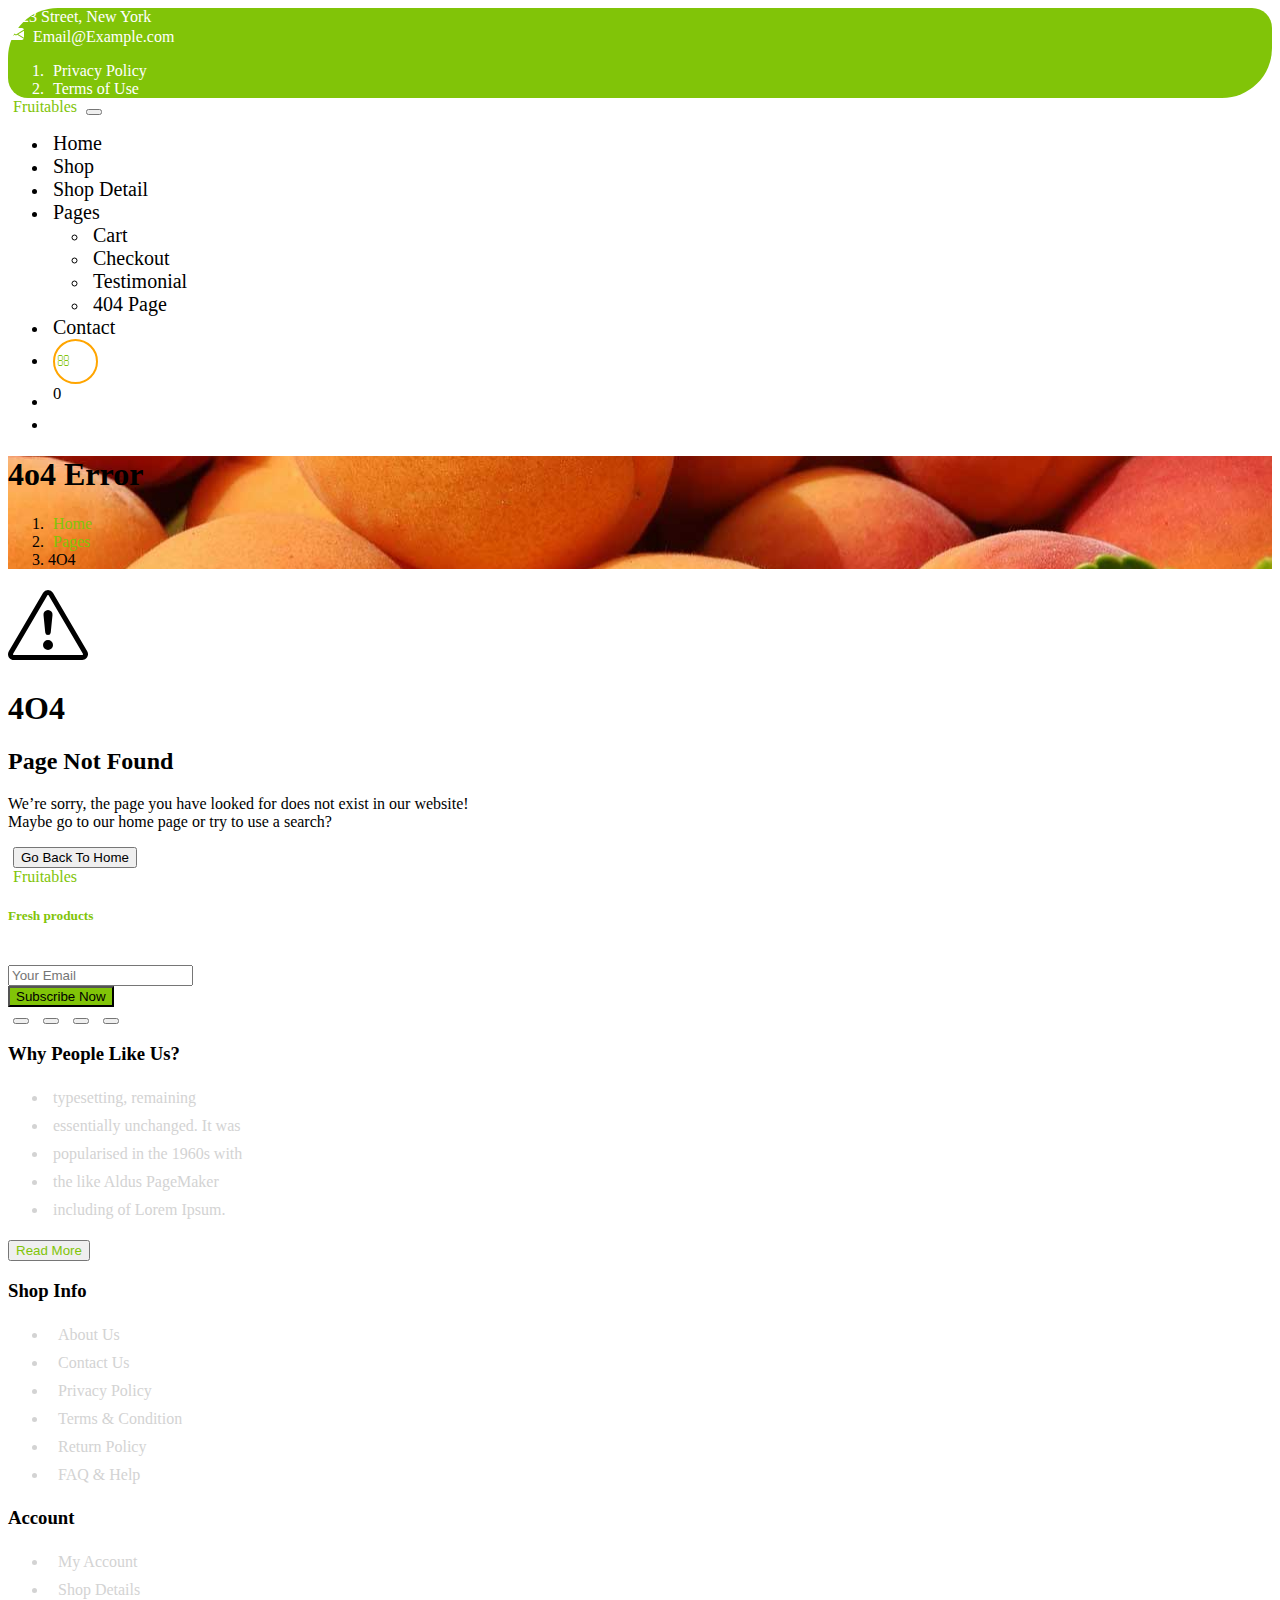
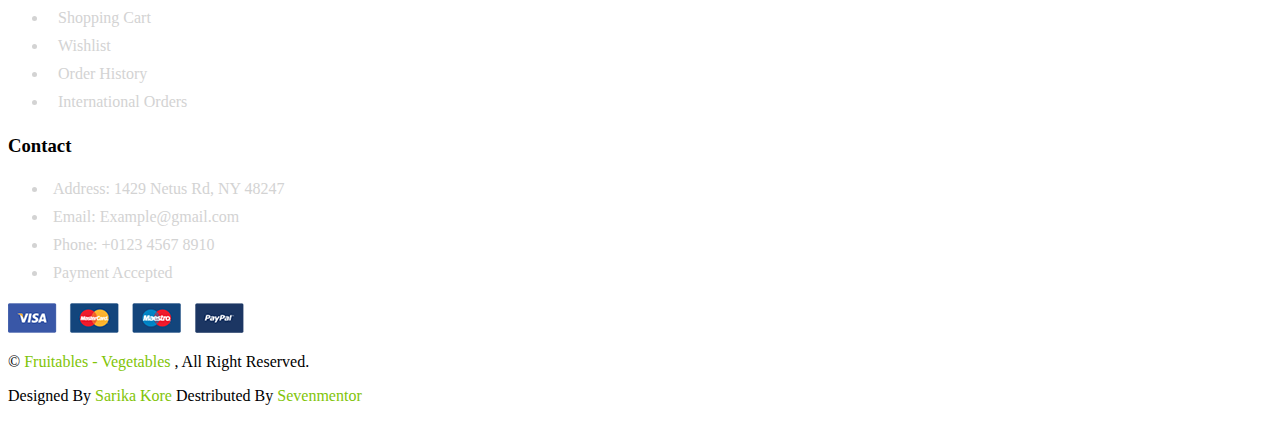
<file: 404_page.html>
<!DOCTYPE html>
<html lang="en">

<head>
  <meta charset="UTF-8">
  <meta name="viewport" content="width=device-width, initial-scale=1.0">
  <title>Document</title>
  <link href="https://cdn.jsdelivr.net/npm/bootstrap@5.3.2/dist/css/bootstrap.min.css" rel="stylesheet"
    integrity="sha384-T3c6CoIi6uLrA9TneNEoa7RxnatzjcDSCmG1MXxSR1GAsXEV/Dwwykc2MPK8M2HN" crossorigin="anonymous">
  <script src="https://cdn.jsdelivr.net/npm/bootstrap@5.3.2/dist/js/bootstrap.bundle.min.js"
    integrity="sha384-C6RzsynM9kWDrMNeT87bh95OGNyZPhcTNXj1NW7RuBCsyN/o0jlpcV8Qyq46cDfL"
    crossorigin="anonymous"></script>
  <link rel="stylesheet" type="text/css" href="style.css">
  <link rel="stylesheet" href="https://cdnjs.cloudflare.com/ajax/libs/font-awesome/6.5.1/css/all.min.css"
    integrity="sha512-DTOQO9RWCH3ppGqcWaEA1BIZOC6xxalwEsw9c2QQeAIftl+Vegovlnee1c9QX4TctnWMn13TZye+giMm8e2LwA=="
    crossorigin="anonymous" referrerpolicy="no-referrer" />
  <link rel="stylesheet" type="text/css" href="slick.css">
  <link rel="stylesheet" type="text/css" href="slick-theme.css">
  <script src="https://ajax.googleapis.com/ajax/libs/jquery/3.7.1/jquery.min.js"></script>

</head>

<body>
  <!-- Header -->
  <div class="container">
    <div class="div1">
      <div class="d-flex flex-row mb-3 justify-content-evenly align-items-center ms-3 me-3">
        <div class="p-2">
          <i class="fa-solid fa-location-dot text-warning"></i>
          <span class="ms-2"><a href="#">123 Street, New York</a></span>
        </div>
        <div class="p-2 flex-grow-1">
          <svg xmlns="http://www.w3.org/2000/svg" width="16" height="16" fill="currentColor"
            class="bi bi-envelope-fill text-warning" viewBox="0 0 16 16">
            <path
              d="M.05 3.555A2 2 0 0 1 2 2h12a2 2 0 0 1 1.95 1.555L8 8.414zM0 4.697v7.104l5.803-3.558zM6.761 8.83l-6.57 4.027A2 2 0 0 0 2 14h12a2 2 0 0 0 1.808-1.144l-6.57-4.027L8 9.586zm3.436-.586L16 11.801V4.697z" />
          </svg>
          <span class="ms-2"><a href="#">Email@Example.com</a></span>
        </div>
        <div class="p-2">
          <nav aria-label="breadcrumb">
            <ol class="breadcrumb mt-2">
              <li class="breadcrumb-item"><a href="#">Privacy Policy</a></li>
              <li class="breadcrumb-item"><a href="#">Terms of Use</a></li>
              <li class="breadcrumb-item"><a href="#">Sales and Refunds</a></li>
            </ol>
          </nav>
        </div>
      </div>
    </div>
  </div>
  <!-- Navbar -->

  <nav class="navbar navbar-expand-lg bg-white sticky-top">
    <div class="container">
      <a class="navbar-brand fs-1 fw-bold flex-grow-1" href="#" style="color: #81C408;">Fruitables</a>
      <button class="navbar-toggler" type="button" data-bs-toggle="collapse" data-bs-target="#navbarSupportedContent"
        aria-controls="navbarSupportedContent" aria-expanded="false" aria-label="Toggle navigation">
        <span class="navbar-toggler-icon"></span>
      </button>
      <div class="collapse navbar-collapse" id="navbarSupportedContent">
        <ul class="navbar-nav me-auto mb-2 mb-lg-0">
          <li class="nav-item ms-5">
            <a class="nav-link active" aria-current="page" href="index.html">Home</a>
          </li>
          <li class="nav-item">
            <a class="nav-link" href="shop.html">Shop</a>
          </li>
          <li class="nav-item">
            <a class="nav-link" href="shopdetails.html">Shop Detail</a>
          </li>
          <li class="nav-item dropdown">
            <a class="nav-link dropdown-toggle" href="#" role="button" data-bs-toggle="dropdown" aria-expanded="false">
              Pages
            </a>
            <ul class="dropdown-menu">
              <li><a class="dropdown-item" href="cart.html">Cart</a></li>
              <li><a class="dropdown-item" href="checkout.html">Checkout</a></li>
              <li><a class="dropdown-item" href="testimonial.html">Testimonial</a></li>
              <li><a class="dropdown-item" href="404_page.html">404 Page</a></li>
            </ul>
          </li>
          <li class="nav-item me-5">
            <a class="nav-link" href="contact.html">Contact</a>
          </li>
          <li class="nav-item ms-5">
            <a class="nav-link" href="#">
              <input class="form-control me-2" type="search" aria-label="Search" placeholder="&#xf002;"
                style="font-family: arial,fontawesome;">
            </a>
          </li>
          <li class="nav-item">
            <a class="nav-link" href="cart.html">
              <i class="fa-solid fa-bag-shopping fs-3" style="color: #81C408;"></i>
              <sup class="fs-5">0</sup>
            </a>
          </li>
          <li class="nav-item">
            <a class="nav-link" href="#">
              <i class="fa-solid fa-user fs-3" style="color: #81C408;"></i>
            </a>
          </li>
        </ul>

      </div>
    </div>
  </nav>
  </div>
  <!-- 404 Page -->
  <div class="container-fluid backimg text-center p-5 mb-4">
    <h1 class="text-white fw-bold">4o4 Error</h1>
    <nav aria-label="breadcrumb">
      <ol class="breadcrumb justify-content-center">
        <li class="breadcrumb-item"><a href="index.html" style="color: #81C408;">Home</a></li>
        <li class="breadcrumb-item"><a href="#" style="color: #81C408;">Pages</a></li>
        <li class="breadcrumb-item active text-white" aria-current="page">4O4</li>
      </ol>
    </nav>
  </div>

  <div class="container mt-5 mb-5 text-center p-3">
    <svg xmlns="http://www.w3.org/2000/svg" width="80" height="80" fill="currentColor"
      class="bi bi-exclamation-triangle text-warning " viewBox="0 0 16 16">
      <path
        d="M7.938 2.016A.13.13 0 0 1 8.002 2a.13.13 0 0 1 .063.016.15.15 0 0 1 .054.057l6.857 11.667c.036.06.035.124.002.183a.2.2 0 0 1-.054.06.1.1 0 0 1-.066.017H1.146a.1.1 0 0 1-.066-.017.2.2 0 0 1-.054-.06.18.18 0 0 1 .002-.183L7.884 2.073a.15.15 0 0 1 .054-.057m1.044-.45a1.13 1.13 0 0 0-1.96 0L.165 13.233c-.457.778.091 1.767.98 1.767h13.713c.889 0 1.438-.99.98-1.767z" />
      <path d="M7.002 12a1 1 0 1 1 2 0 1 1 0 0 1-2 0M7.1 5.995a.905.905 0 1 1 1.8 0l-.35 3.507a.552.552 0 0 1-1.1 0z" />
    </svg>
    <h1 class="fw-bold display-2 text-secondary">4O4</h1>
    <h2 class="text-secondary">Page Not Found</h2>
    <p class="fs-5">We’re sorry, the page you have looked for does not exist in our website!<br> Maybe go to our home
      page
      or
      try to use a search?</p>
    <a href="index.html"> <button class="btn rounded-pill text-success  btn-outline-warning  px-5 py-3 border-3 fw-bold"
        type="button">Go Back To
        Home</button></a>

  </div>


  <!-- Footer -->
  <div class="container-fluid bg-secondary p-5">
    <div class="row align-items-center p-4 border-warning border-bottom">
      <div class="col-3">
        <a class="fs-1 fw-bold flex-grow-1 text-decoration-none" href="#" style="color: #81C408;">Fruitables
          <h5 class="text-warning">Fresh products</h5>
        </a>
      </div>
      <div class="col-6">
        <div class="position-relative w-75">
          <input type="text" class="form-control rounded-pill border border-warning p-3 border-3"
            placeholder="Your Email">
          <div class="position-absolute top-50 end-0 translate-middle-y">
            <button class="btn rounded-pill text-white border border-warning btn1 p-3 border-3" type="button">Subscribe
              Now</button>
          </div>
        </div>
      </div>
      <div class="col-3">
        <a href="#"><button type="button" class="btn btn-outline-warning rounded-circle btn-md-square me-2"><i
              class="fa-brands fa-twitter text-warning"></i></button></a>
        <a href="#"><button type="button" class="btn btn-outline-warning rounded-circle btn-md-square me-2"><i
              class="fa-brands fa-facebook-f text-warning"></i></i></button></a>
        <a href="#"><button type="button" class="btn btn-outline-warning rounded-circle btn-md-square me-2"><i
              class="fa-brands fa-youtube text-warning"></i></i></button></a>
        <a href="#"><button type="button" class="btn btn-outline-warning rounded-circle btn-md-square me-2"><i
              class="fa-brands fa-linkedin-in text-warning"></i></button></a>
      </div>
    </div>
    <div class="row mt-3">
      <div class="col">
        <h3 class="text-white">Why People Like Us?</h3>
        <ul class="list-unstyled p-2">
          <li>typesetting, remaining</li>
          <li>essentially unchanged. It was</li>
          <li>popularised in the 1960s with</li>
          <li>the like Aldus PageMaker</li>
          <li>including of Lorem Ipsum.</li>
        </ul>
        <button type="button" class="btn btn-outline-warning rounded-pill px-4" style="color: #81C408;">
          Read More
        </button>
      </div>
      <div class="col">
        <h3 class="text-white">Shop Info</h3>
        <ul class="list-unstyled p-2">
          <li><a href="#">About Us</a></li>
          <li><a href="#">Contact Us</a></li>
          <li><a href="#">Privacy Policy</a></li>
          <li><a href="#">Terms & Condition</a></li>
          <li><a href="#">Return Policy</a></li>
          <li><a href="#">FAQ & Help</a></li>
        </ul>
      </div>
      <div class="col">
        <h3 class="text-white">Account</h3>
        <ul class="list-unstyled p-2">
          <li><a href="#">My Account</a></li>
          <li><a href="#">Shop Details</a></li>
          <li><a href="#">Shopping Cart</a></li>
          <li><a href="#">Wishlist</a></li>
          <li><a href="#">Order History</a></li>
          <li><a href="#">International Orders</a></li>
        </ul>
      </div>
      <div class="col">
        <h3 class="text-white">Contact</h3>
        <ul class="list-unstyled p-2">
          <li>Address: 1429 Netus Rd, NY 48247</li>
          <li>Email: Example@gmail.com</li>
          <li>Phone: +0123 4567 8910</li>
          <li>Payment Accepted</li>
        </ul>
        <img src="images/payment.png">
      </div>
    </div>
    <div class="d-flex flex-row fs-5 mt-5">
      <div class="p-2 flex-grow-1">
        <p class="text-white">&copy; <span style="color: #81C408;">Fruitables - Vegetables</span> , All Right Reserved.
        </p>
      </div>
      <div class="p-2">
        <p class="text-white">Designed By <span style="color: #81C408;">Sarika Kore</span> Destributed By <span
            style="color: #81C408;">Sevenmentor</span></p>
      </div>
    </div>
  </div>
  <script src="slick.js"></script>
  <script src="slick.min.js"></script>
  <script>
    $(document).ready(function () {
      $('.slider1').slick({
        slidesToShow: 4,
        slidesToScroll: 1,
        autoplay: true,
        autoplaySpeed: 2000,
        prevArrow: $('.fa-arrow-left'),
        nextArrow: $('.fa-arrow-right')
      });
    })
    $(document).ready(function () {
      $('.slider2').slick({
        slidesToShow: 2,
        slidesToScroll: 1,
        autoplay: true,
        autoplaySpeed: 2000,
        prevArrow: $('.a2'),
        nextArrow: $('.a1')
      });
    })
  </script>
</body>

</html>
<script>let cart = JSON.parse(localStorage.getItem("Cart"))
  let totalel = document.querySelector("sup")
  totalel.innerHTML = cart.length</script>
</file>
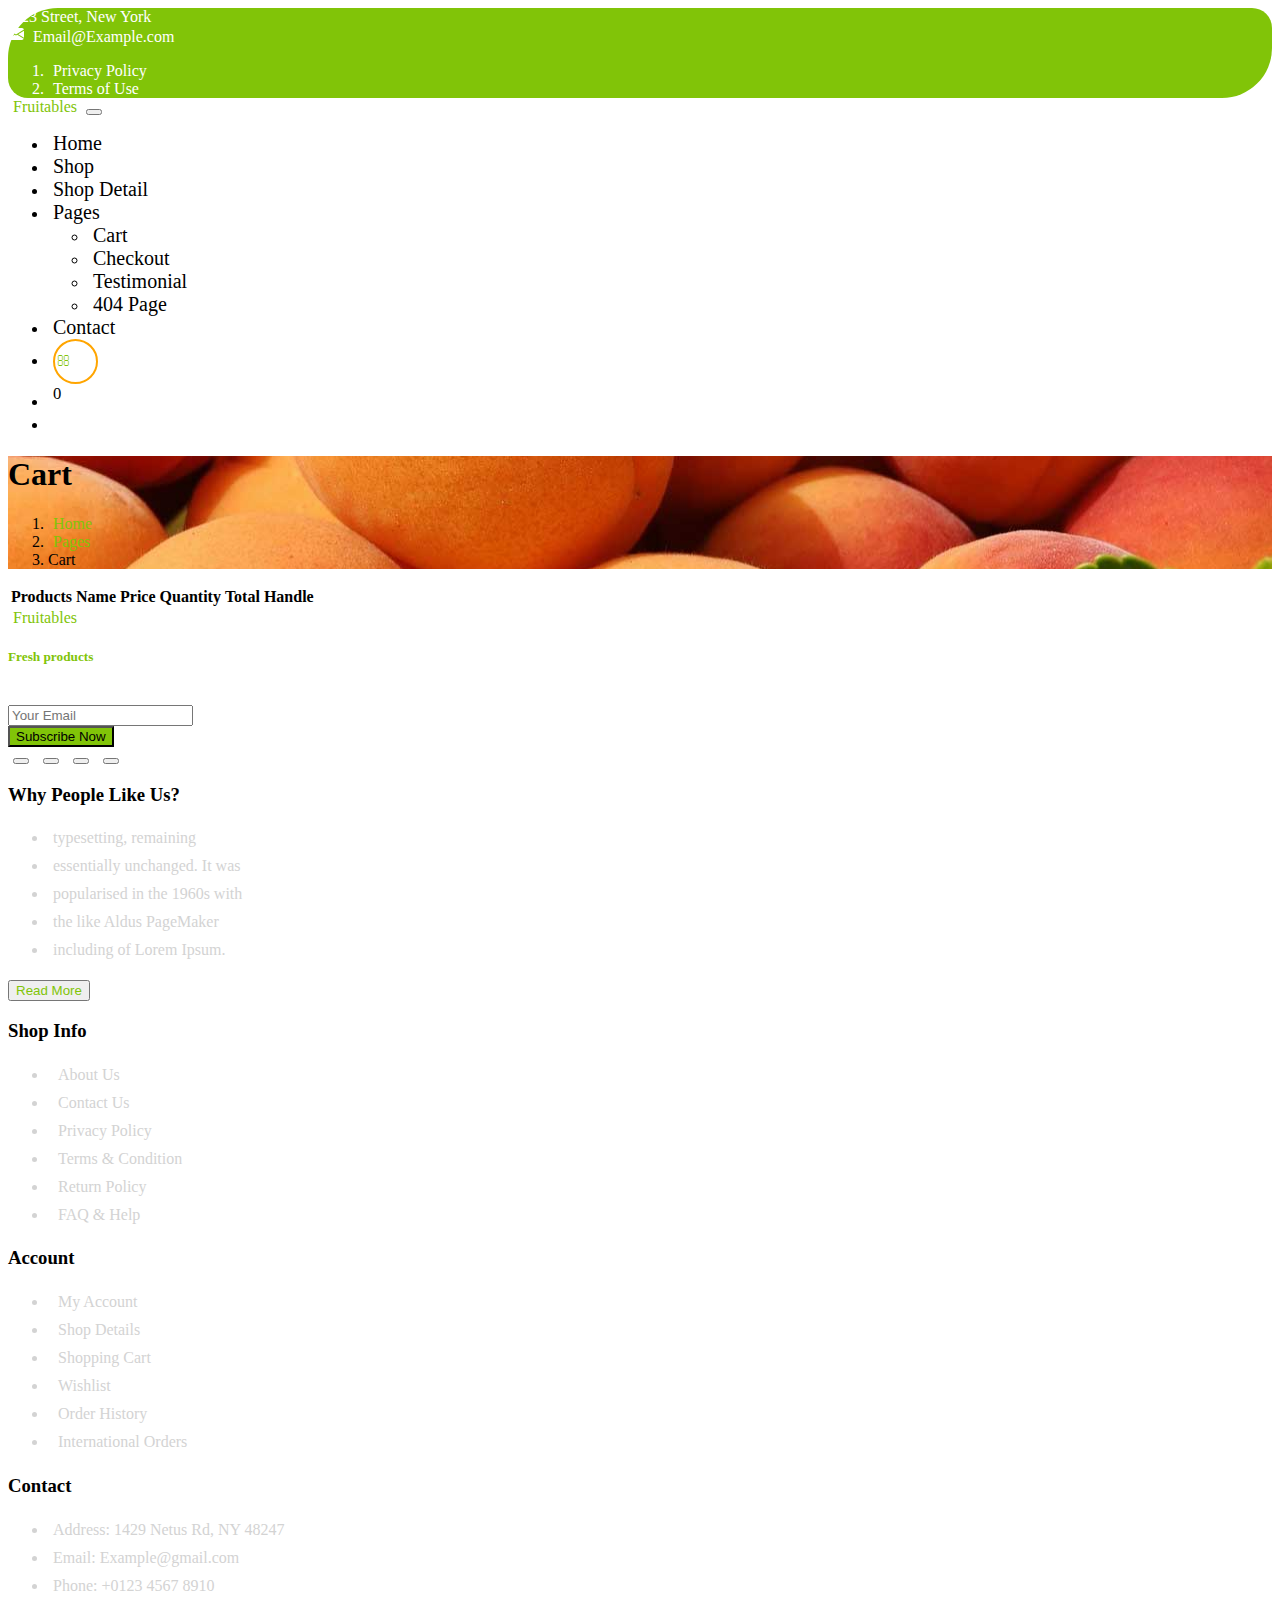
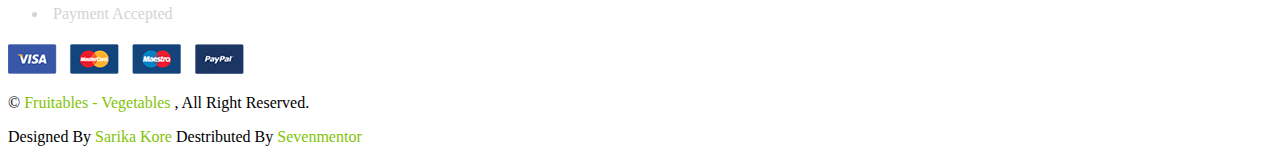
<file: cart.html>
<!DOCTYPE html>
<html lang="en">

<head>
  <meta charset="UTF-8">
  <meta name="viewport" content="width=device-width, initial-scale=1.0">
  <title>Document</title>
  <link href="https://cdn.jsdelivr.net/npm/bootstrap@5.3.2/dist/css/bootstrap.min.css" rel="stylesheet"
    integrity="sha384-T3c6CoIi6uLrA9TneNEoa7RxnatzjcDSCmG1MXxSR1GAsXEV/Dwwykc2MPK8M2HN" crossorigin="anonymous">
  <script src="https://cdn.jsdelivr.net/npm/bootstrap@5.3.2/dist/js/bootstrap.bundle.min.js"
    integrity="sha384-C6RzsynM9kWDrMNeT87bh95OGNyZPhcTNXj1NW7RuBCsyN/o0jlpcV8Qyq46cDfL"
    crossorigin="anonymous"></script>
  <link rel="stylesheet" type="text/css" href="style.css">
  <link rel="stylesheet" href="https://cdnjs.cloudflare.com/ajax/libs/font-awesome/6.5.1/css/all.min.css"
    integrity="sha512-DTOQO9RWCH3ppGqcWaEA1BIZOC6xxalwEsw9c2QQeAIftl+Vegovlnee1c9QX4TctnWMn13TZye+giMm8e2LwA=="
    crossorigin="anonymous" referrerpolicy="no-referrer" />
  <link rel="stylesheet" type="text/css" href="slick.css">
  <link rel="stylesheet" type="text/css" href="slick-theme.css">
  <script src="https://ajax.googleapis.com/ajax/libs/jquery/3.7.1/jquery.min.js"></script>

</head>

<body>
  <!-- Header -->
  <div class="container">
    <div class="div1">
      <div class="d-flex flex-row mb-3 justify-content-evenly align-items-center ms-3 me-3">
        <div class="p-2">
          <i class="fa-solid fa-location-dot text-warning"></i>
          <span class="ms-2"><a href="#">123 Street, New York</a></span>
        </div>
        <div class="p-2 flex-grow-1">
          <svg xmlns="http://www.w3.org/2000/svg" width="16" height="16" fill="currentColor"
            class="bi bi-envelope-fill text-warning" viewBox="0 0 16 16">
            <path
              d="M.05 3.555A2 2 0 0 1 2 2h12a2 2 0 0 1 1.95 1.555L8 8.414zM0 4.697v7.104l5.803-3.558zM6.761 8.83l-6.57 4.027A2 2 0 0 0 2 14h12a2 2 0 0 0 1.808-1.144l-6.57-4.027L8 9.586zm3.436-.586L16 11.801V4.697z" />
          </svg>
          <span class="ms-2"><a href="#">Email@Example.com</a></span>
        </div>
        <div class="p-2">
          <nav aria-label="breadcrumb">
            <ol class="breadcrumb mt-2">
              <li class="breadcrumb-item"><a href="#">Privacy Policy</a></li>
              <li class="breadcrumb-item"><a href="#">Terms of Use</a></li>
              <li class="breadcrumb-item"><a href="#">Sales and Refunds</a></li>
            </ol>
          </nav>
        </div>
      </div>
    </div>
  </div>
  <!-- Navbar -->

  <nav class="navbar navbar-expand-lg bg-white sticky-top">
    <div class="container">
      <a class="navbar-brand fs-1 fw-bold flex-grow-1" href="#" style="color: #81C408;">Fruitables</a>
      <button class="navbar-toggler" type="button" data-bs-toggle="collapse" data-bs-target="#navbarSupportedContent"
        aria-controls="navbarSupportedContent" aria-expanded="false" aria-label="Toggle navigation">
        <span class="navbar-toggler-icon"></span>
      </button>
      <div class="collapse navbar-collapse" id="navbarSupportedContent">
        <ul class="navbar-nav me-auto mb-2 mb-lg-0">
          <li class="nav-item ms-5">
            <a class="nav-link active" aria-current="page" href="index.html">Home</a>
          </li>
          <li class="nav-item">
            <a class="nav-link" href="shop.html">Shop</a>
          </li>
          <li class="nav-item">
            <a class="nav-link" href="shopdetails.html">Shop Detail</a>
          </li>
          <li class="nav-item dropdown">
            <a class="nav-link dropdown-toggle" href="#" role="button" data-bs-toggle="dropdown" aria-expanded="false">
              Pages
            </a>
            <ul class="dropdown-menu">
              <li><a class="dropdown-item" href="cart.html">Cart</a></li>
              <li><a class="dropdown-item" href="checkout.html">Checkout</a></li>
              <li><a class="dropdown-item" href="testimonal.html">Testimonial</a></li>
              <li><a class="dropdown-item" href="404_page.html">404 Page</a></li>
            </ul>
          </li>
          <li class="nav-item me-5">
            <a class="nav-link" href="contact.html">Contact</a>
          </li>
          <li class="nav-item ms-5">
            <a class="nav-link" href="#">
              <input class="form-control me-2" type="search" aria-label="Search" placeholder="&#xf002;"
                style="font-family: arial,fontawesome;">
            </a>
          </li>
          <li class="nav-item">
            <a class="nav-link" href="cart.html">
              <i class="fa-solid fa-bag-shopping fs-3" style="color: #81C408;"></i>
              <sup class="fs-5">0</sup>
            </a>
          </li>
          <li class="nav-item">
            <a class="nav-link" href="#">
              <i class="fa-solid fa-user fs-3" style="color: #81C408;"></i>
            </a>
          </li>
        </ul>

      </div>
    </div>
  </nav>
  </div>
  <!-- cart -->
  <div class="container-fluid backimg text-center p-5 mb-4">
    <h1 class="text-white fw-bold">Cart</h1>
    <nav aria-label="breadcrumb">
      <ol class="breadcrumb justify-content-center">
        <li class="breadcrumb-item"><a href="index.html" style="color: #81C408;">Home</a></li>
        <li class="breadcrumb-item"><a href="#" style="color: #81C408;">Pages</a></li>
        <li class="breadcrumb-item active text-white" aria-current="page">Cart</li>
      </ol>
    </nav>
  </div>
  <!-- Cart items table -->
  <table class="table">
    <thead>
      <tr>
        <th>Products</th>
        <th>Name</th>
        <th>Price</th>
        <th>Quantity</th>
        <th>Total</th>
        <th>Handle</th>
      </tr>
    </thead>
    <tbody id="cartitems">

    </tbody>
  </table>

  <!-- Footer -->
  <div class="container-fluid bg-secondary p-5">
    <div class="row align-items-center p-4 border-warning border-bottom">
      <div class="col-3">
        <a class="fs-1 fw-bold flex-grow-1 text-decoration-none" href="#" style="color: #81C408;">Fruitables
          <h5 class="text-warning">Fresh products</h5>
        </a>
      </div>
      <div class="col-6">
        <div class="position-relative w-75">
          <input type="text" class="form-control rounded-pill border border-warning p-3 border-3"
            placeholder="Your Email">
          <div class="position-absolute top-50 end-0 translate-middle-y">
            <button class="btn rounded-pill text-white border border-warning btn1 p-3 border-3" type="button">Subscribe
              Now</button>
          </div>
        </div>
      </div>
      <div class="col-3">
        <a href="#"><button type="button" class="btn btn-outline-warning rounded-circle btn-md-square me-2"><i
              class="fa-brands fa-twitter text-warning"></i></button></a>
        <a href="#"><button type="button" class="btn btn-outline-warning rounded-circle btn-md-square me-2"><i
              class="fa-brands fa-facebook-f text-warning"></i></i></button></a>
        <a href="#"><button type="button" class="btn btn-outline-warning rounded-circle btn-md-square me-2"><i
              class="fa-brands fa-youtube text-warning"></i></i></button></a>
        <a href="#"><button type="button" class="btn btn-outline-warning rounded-circle btn-md-square me-2"><i
              class="fa-brands fa-linkedin-in text-warning"></i></button></a>
      </div>
    </div>
    <div class="row mt-3">
      <div class="col">
        <h3 class="text-white">Why People Like Us?</h3>
        <ul class="list-unstyled p-2">
          <li>typesetting, remaining</li>
          <li>essentially unchanged. It was</li>
          <li>popularised in the 1960s with</li>
          <li>the like Aldus PageMaker</li>
          <li>including of Lorem Ipsum.</li>
        </ul>
        <button type="button" class="btn btn-outline-warning rounded-pill px-4" style="color: #81C408;">
          Read More
        </button>
      </div>
      <div class="col">
        <h3 class="text-white">Shop Info</h3>
        <ul class="list-unstyled p-2">
          <li><a href="#">About Us</a></li>
          <li><a href="#">Contact Us</a></li>
          <li><a href="#">Privacy Policy</a></li>
          <li><a href="#">Terms & Condition</a></li>
          <li><a href="#">Return Policy</a></li>
          <li><a href="#">FAQ & Help</a></li>
        </ul>
      </div>
      <div class="col">
        <h3 class="text-white">Account</h3>
        <ul class="list-unstyled p-2">
          <li><a href="#">My Account</a></li>
          <li><a href="#">Shop Details</a></li>
          <li><a href="#">Shopping Cart</a></li>
          <li><a href="#">Wishlist</a></li>
          <li><a href="#">Order History</a></li>
          <li><a href="#">International Orders</a></li>
        </ul>
      </div>
      <div class="col">
        <h3 class="text-white">Contact</h3>
        <ul class="list-unstyled p-2">
          <li>Address: 1429 Netus Rd, NY 48247</li>
          <li>Email: Example@gmail.com</li>
          <li>Phone: +0123 4567 8910</li>
          <li>Payment Accepted</li>
        </ul>
        <img src="images/payment.png">
      </div>
    </div>
    <div class="d-flex flex-row fs-5 mt-5">
      <div class="p-2 flex-grow-1">
        <p class="text-white">&copy; <span style="color: #81C408;">Fruitables - Vegetables</span> , All Right Reserved.
        </p>
      </div>
      <div class="p-2">
        <p class="text-white">Designed By <span style="color: #81C408;">Sarika Kore</span> Destributed By <span
            style="color: #81C408;">Sevenmentor</span></p>
      </div>
    </div>
  </div>

</body>

</html>
<script>
  let cart = JSON.parse(localStorage.getItem("Cart"))
  let totalel = document.querySelector("sup")
  totalel.innerHTML = cart.length
  function displaycart() {
    cart.map((c) => {
      document.getElementById("cartitems").innerHTML += `
            <tr>
                <td><img src=${c.image} height=80 width=80></td>
                <td>${c.name}</td>
                <td>$${c.price}</td>
                <td><svg xmlns="http://www.w3.org/2000/svg" width="24" height="24" fill="currentColor" class="bi bi-dash-circle" viewBox="0 0 16 16" onclick="changeqty('minus',${c.id})">
  <path d="M8 15A7 7 0 1 1 8 1a7 7 0 0 1 0 14m0 1A8 8 0 1 0 8 0a8 8 0 0 0 0 16"/>
  <path d="M4 8a.5.5 0 0 1 .5-.5h7a.5.5 0 0 1 0 1h-7A.5.5 0 0 1 4 8"/>
</svg> ${c.qty} <svg xmlns="http://www.w3.org/2000/svg" width="24" height="24" fill="currentColor" class="bi bi-plus-circle" viewBox="0 0 16 16" onclick="changeqty('plus',${c.id})">
  <path d="M8 15A7 7 0 1 1 8 1a7 7 0 0 1 0 14m0 1A8 8 0 1 0 8 0a8 8 0 0 0 0 16"/>
  <path d="M8 4a.5.5 0 0 1 .5.5v3h3a.5.5 0 0 1 0 1h-3v3a.5.5 0 0 1-1 0v-3h-3a.5.5 0 0 1 0-1h3v-3A.5.5 0 0 1 8 4"/>
</svg> </td>
                <td>${c.price}</td>
                <td><i class="fa-solid fa-trash text-danger fs-4" onclick="removeprod(${c.id})"></i></td>
            </tr>
            `
    })
  }
  displaycart()

</script>
</file>
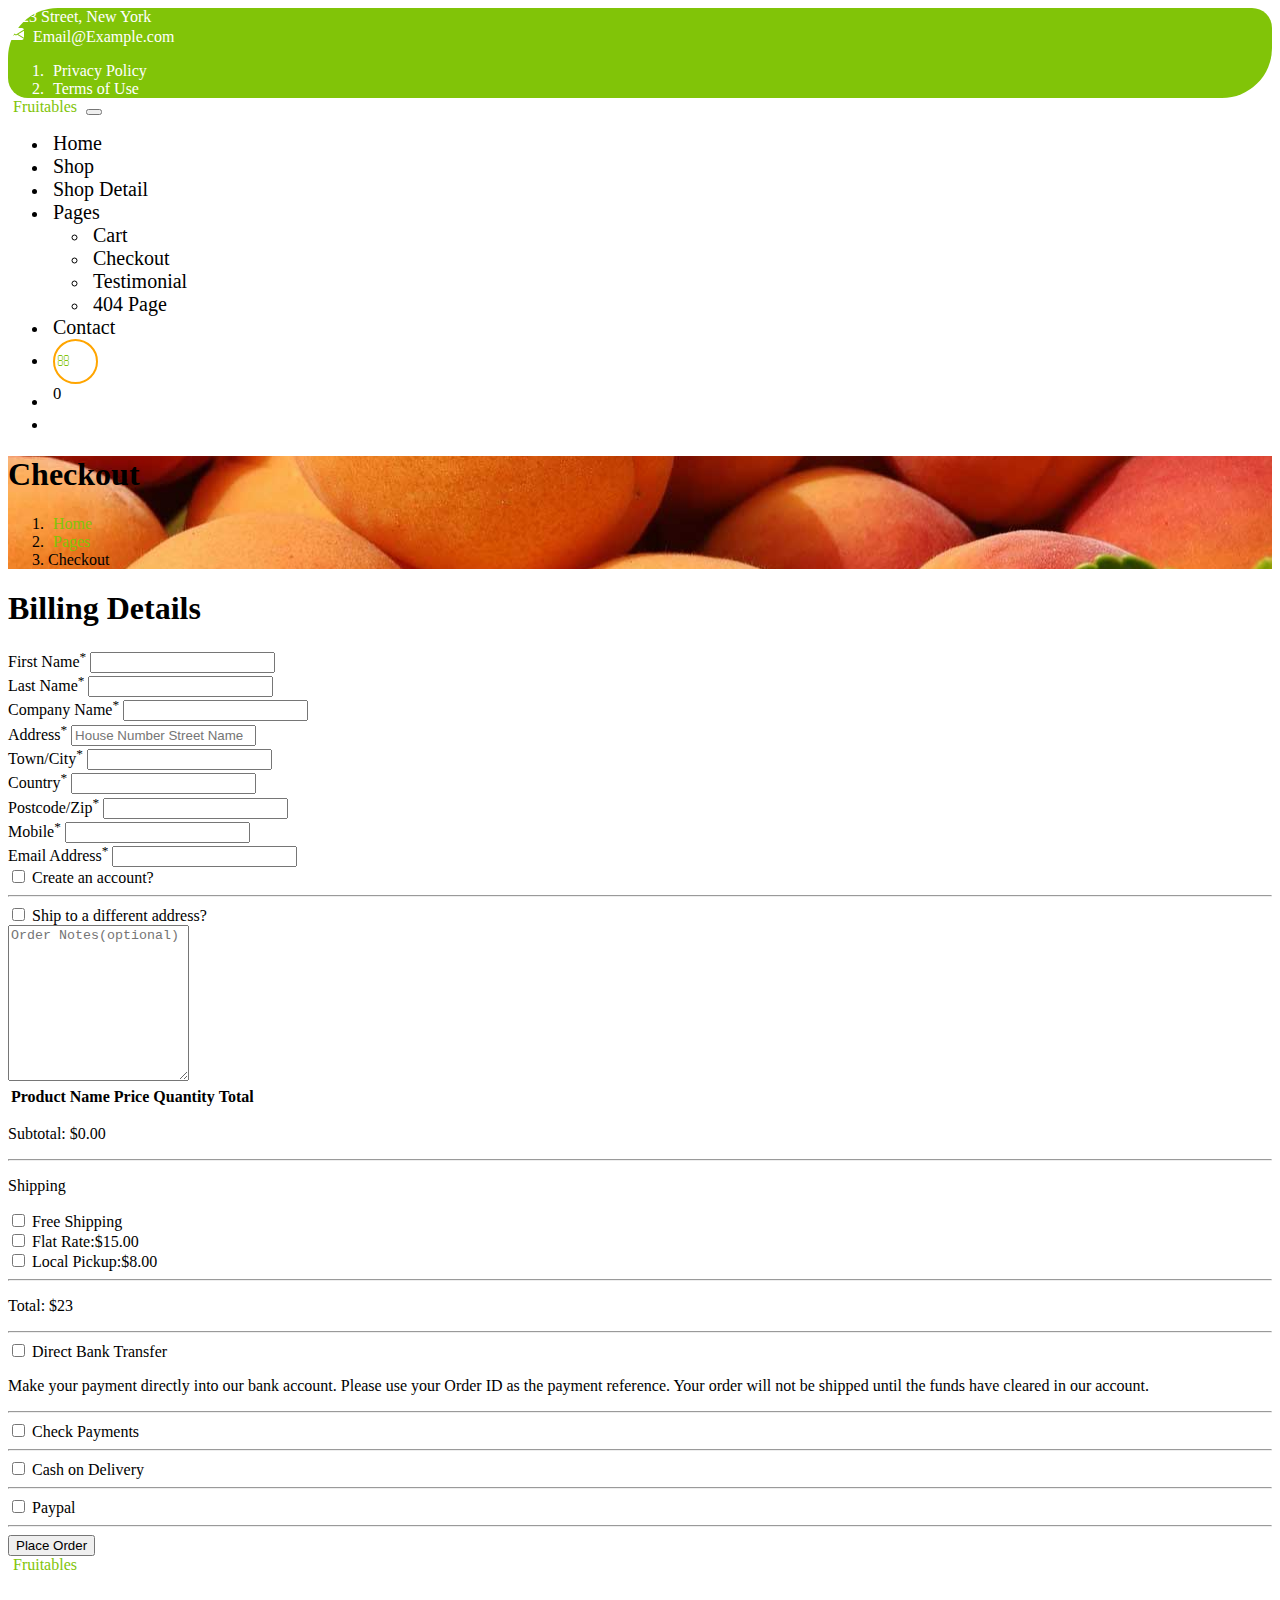
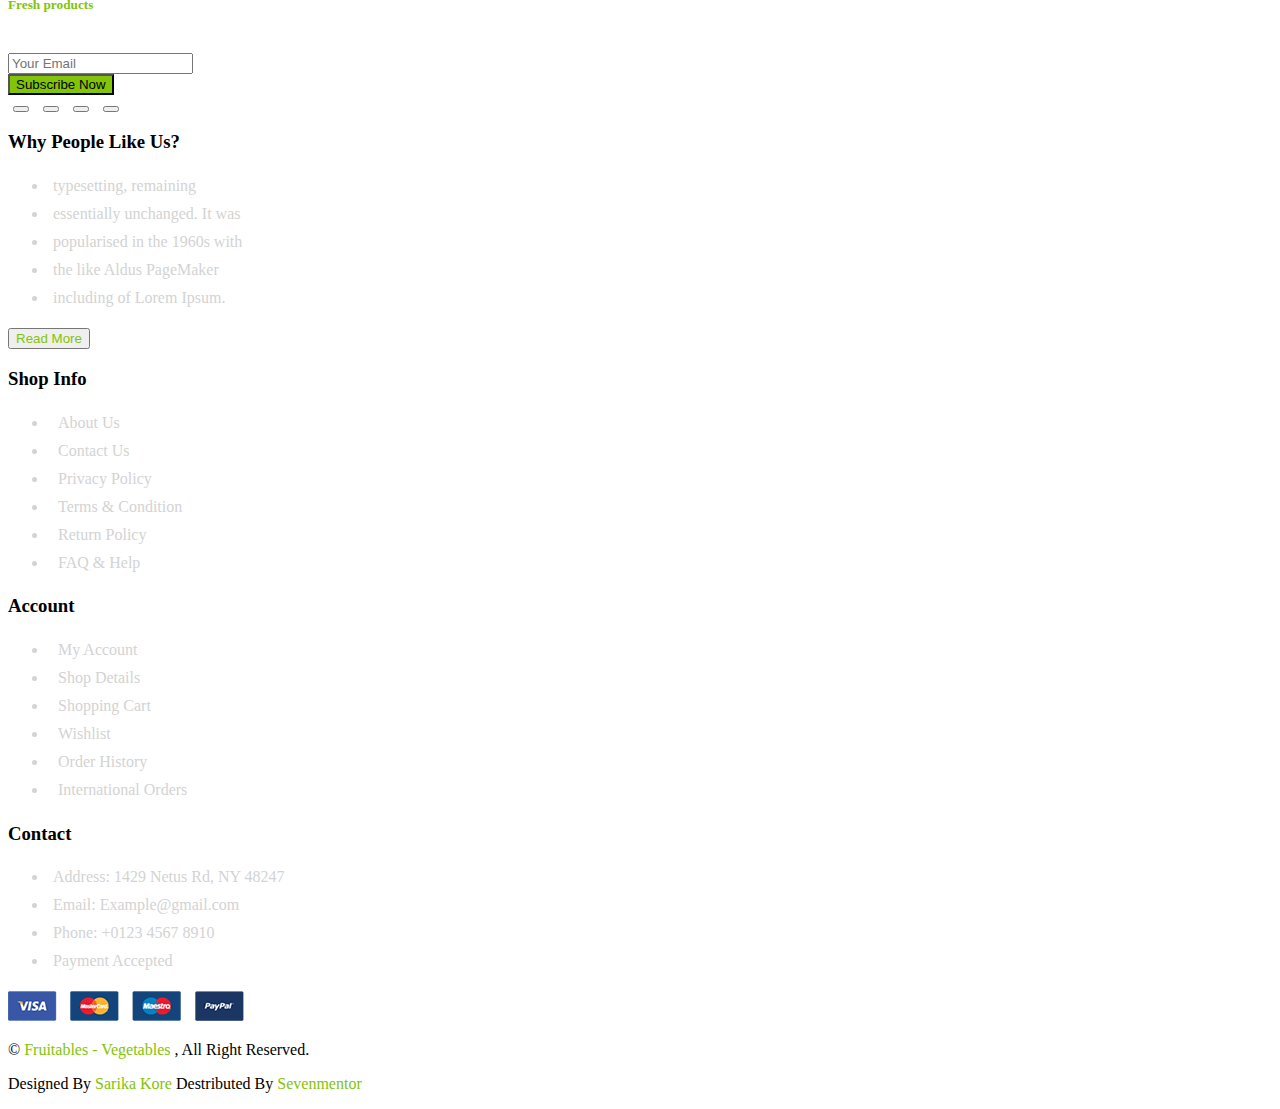
<file: checkout.html>
<!DOCTYPE html>
<html lang="en">

<head>
  <meta charset="UTF-8">
  <meta name="viewport" content="width=device-width, initial-scale=1.0">
  <title>Document</title>
  <link href="https://cdn.jsdelivr.net/npm/bootstrap@5.3.2/dist/css/bootstrap.min.css" rel="stylesheet"
    integrity="sha384-T3c6CoIi6uLrA9TneNEoa7RxnatzjcDSCmG1MXxSR1GAsXEV/Dwwykc2MPK8M2HN" crossorigin="anonymous">
  <script src="https://cdn.jsdelivr.net/npm/bootstrap@5.3.2/dist/js/bootstrap.bundle.min.js"
    integrity="sha384-C6RzsynM9kWDrMNeT87bh95OGNyZPhcTNXj1NW7RuBCsyN/o0jlpcV8Qyq46cDfL"
    crossorigin="anonymous"></script>
  <link rel="stylesheet" type="text/css" href="style.css">
  <link rel="stylesheet" href="https://cdnjs.cloudflare.com/ajax/libs/font-awesome/6.5.1/css/all.min.css"
    integrity="sha512-DTOQO9RWCH3ppGqcWaEA1BIZOC6xxalwEsw9c2QQeAIftl+Vegovlnee1c9QX4TctnWMn13TZye+giMm8e2LwA=="
    crossorigin="anonymous" referrerpolicy="no-referrer" />
  <link rel="stylesheet" type="text/css" href="slick.css">
  <link rel="stylesheet" type="text/css" href="slick-theme.css">
  <script src="https://ajax.googleapis.com/ajax/libs/jquery/3.7.1/jquery.min.js"></script>

</head>

<body>
  <!-- Header -->
  <div class="container">
    <div class="div1">
      <div class="d-flex flex-row mb-3 justify-content-evenly align-items-center ms-3 me-3">
        <div class="p-2">
          <i class="fa-solid fa-location-dot text-warning"></i>
          <span class="ms-2"><a href="#">123 Street, New York</a></span>
        </div>
        <div class="p-2 flex-grow-1">
          <svg xmlns="http://www.w3.org/2000/svg" width="16" height="16" fill="currentColor"
            class="bi bi-envelope-fill text-warning" viewBox="0 0 16 16">
            <path
              d="M.05 3.555A2 2 0 0 1 2 2h12a2 2 0 0 1 1.95 1.555L8 8.414zM0 4.697v7.104l5.803-3.558zM6.761 8.83l-6.57 4.027A2 2 0 0 0 2 14h12a2 2 0 0 0 1.808-1.144l-6.57-4.027L8 9.586zm3.436-.586L16 11.801V4.697z" />
          </svg>
          <span class="ms-2"><a href="#">Email@Example.com</a></span>
        </div>
        <div class="p-2">
          <nav aria-label="breadcrumb">
            <ol class="breadcrumb mt-2">
              <li class="breadcrumb-item"><a href="#">Privacy Policy</a></li>
              <li class="breadcrumb-item"><a href="#">Terms of Use</a></li>
              <li class="breadcrumb-item"><a href="#">Sales and Refunds</a></li>
            </ol>
          </nav>
        </div>
      </div>
    </div>
  </div>
  <!-- Navbar -->

  <nav class="navbar navbar-expand-lg bg-white sticky-top">
    <div class="container">
      <a class="navbar-brand fs-1 fw-bold flex-grow-1" href="#" style="color: #81C408;">Fruitables</a>
      <button class="navbar-toggler" type="button" data-bs-toggle="collapse" data-bs-target="#navbarSupportedContent"
        aria-controls="navbarSupportedContent" aria-expanded="false" aria-label="Toggle navigation">
        <span class="navbar-toggler-icon"></span>
      </button>
      <div class="collapse navbar-collapse" id="navbarSupportedContent">
        <ul class="navbar-nav me-auto mb-2 mb-lg-0">
          <li class="nav-item ms-5">
            <a class="nav-link active" aria-current="page" href="index.html">Home</a>
          </li>
          <li class="nav-item">
            <a class="nav-link" href="shop.html">Shop</a>
          </li>
          <li class="nav-item">
            <a class="nav-link" href="shopdetails.html">Shop Detail</a>
          </li>
          <li class="nav-item dropdown">
            <a class="nav-link dropdown-toggle" href="#" role="button" data-bs-toggle="dropdown" aria-expanded="false">
              Pages
            </a>
            <ul class="dropdown-menu">
              <li><a class="dropdown-item" href="cart.html">Cart</a></li>
              <li><a class="dropdown-item" href="checkout.html">Checkout</a></li>
              <li><a class="dropdown-item" href="testimonial.html">Testimonial</a></li>
              <li><a class="dropdown-item" href="404_page.html">404 Page</a></li>
            </ul>
          </li>
          <li class="nav-item me-5">
            <a class="nav-link" href="contact.html">Contact</a>
          </li>
          <li class="nav-item ms-5">
            <a class="nav-link" href="#">
              <input class="form-control me-2" type="search" aria-label="Search" placeholder="&#xf002;"
                style="font-family: arial,fontawesome;">
            </a>
          </li>
          <li class="nav-item">
            <a class="nav-link" href="cart.html">
              <i class="fa-solid fa-bag-shopping fs-3" style="color: #81C408;"></i>
              <sup class="fs-5">0</sup>
            </a>
          </li>
          <li class="nav-item">
            <a class="nav-link" href="#">
              <i class="fa-solid fa-user fs-3" style="color: #81C408;"></i>
            </a>
          </li>
        </ul>

      </div>
    </div>
  </nav>
  </div>
  <!-- checkout -->
  <div class="container-fluid backimg text-center p-5 mb-4">
    <h1 class="text-white fw-bold">Checkout</h1>
    <nav aria-label="breadcrumb">
      <ol class="breadcrumb justify-content-center">
        <li class="breadcrumb-item"><a href="index.html" style="color: #81C408;">Home</a></li>
        <li class="breadcrumb-item"><a href="#" style="color: #81C408;">Pages</a></li>
        <li class="breadcrumb-item active text-white" aria-current="page">Checkout</li>
      </ol>
    </nav>
  </div>


  <!-- Billing Details -->
  <div class="container mt-5 mb-4">
    <h1 class="text-secondary fw-bold">Billing Details</h1>
    <div class="row">
      <div class="col">
        <form class="row g-3 mt-4">
          <div class="col-md-6">
            <label for="inputEmail4" class="form-label">First Name<sup>*</sup></label>
            <input type="text" class="form-control" id="inputEmail4">
          </div>
          <div class="col-md-6">
            <label for="inputPassword4" class="form-label">Last Name<sup>*</sup></label>
            <input type="text" class="form-control" id="inputPassword4">
          </div>
          <div class="col-12">
            <label for="inputAddress" class="form-label">Company Name<sup>*</sup></label>
            <input type="text" class="form-control" id="inputAddress">
          </div>
          <div class="col-12">
            <label for="inputAddress2" class="form-label">Address<sup>*</sup></label>
            <input type="text" class="form-control" id="inputAddress2" placeholder="House Number Street Name">
          </div>
          <div class="col-12">
            <label for="inputCity" class="form-label">Town/City<sup>*</sup></label>
            <input type="text" class="form-control" id="inputCity">
          </div>
          <div class="col-12">
            <label for="inputState" class="form-label">Country<sup>*</sup></label>
            <input type="text" class="form-control" id="inputCountry">
          </div>
          <div class="col-12">
            <label for="inputZip" class="form-label">Postcode/Zip<sup>*</sup></label>
            <input type="text" class="form-control" id="inputZip">
          </div>
          <div class="col-12">
            <label for="inputZip" class="form-label">Mobile<sup>*</sup></label>
            <input type="text" class="form-control" id="inputMobile">
          </div>
          <div class="col-12">
            <label for="inputZip" class="form-label">Email Address<sup>*</sup></label>
            <input type="text" class="form-control" id="inputEmail">
          </div>
          <div class="col-12">
            <div class="form-check">
              <input class="form-check-input" type="checkbox" id="gridCheck">
              <label class="form-check-label" for="gridCheck">
                Create an account?
              </label>
            </div>
          </div>
          <hr>
          <div class="col-12">
            <div class="form-check">
              <input class="form-check-input" type="checkbox" id="gridCheck">
              <label class="form-check-label" for="gridCheck">
                Ship to a different address?
              </label>
            </div>
          </div>
          <div class="col-12">
            <textarea class="form-control rounded-4" id="textarea1" rows="10"
              placeholder="Order Notes(optional)"></textarea>
          </div>
      </div>
      </form>
      <div class="col">
        <table class="table mt-4">
          <thead>
            <tr>
              <th>Product</th>
              <th>Name</th>
              <th>Price</th>
              <th>Quantity</th>
              <th>Total</th>
            </tr>
          </thead>
          <tbody id="prods">

          </tbody>
        </table>
        <p class="fs-5 text-end">Subtotal: <span id="subtot"></span></p>
        <hr>
        <div class="d-flex align-items-center justify-content-evenly">
          <div class="p-2">
            <p>Shipping</p>
          </div>
          <div class="p-2">
            <div class="form-check">
              <input class="form-check-input" type="checkbox" value="" id="flexCheckDefault">
              <label class="form-check-label" for="flexCheckDefault">
                Free Shipping
              </label>
            </div>
            <div class="form-check">
              <input class="form-check-input" type="checkbox" value="" id="flexCheckChecked">
              <label class="form-check-label" for="flexCheckChecked">
                Flat Rate:$15.00
              </label>
            </div>
            <div class="form-check">
              <input class="form-check-input" type="checkbox" value="" id="flexCheckChecked1">
              <label class="form-check-label" for="flexCheckChecked1">
                Local Pickup:$8.00
              </label>
            </div>
          </div>
        </div>
        <hr>
        <p class="fs-5 text-end">Total: <span id="tot"></span></p>
        <hr>
        <div class="form-check p-4">
          <input class="form-check-input" type="checkbox" value="" id="flexCheckDefault">
          <label class="form-check-label" for="flexCheckDefault">
            Direct Bank Transfer
          </label>
        </div>
        <p class="fs-5 ms-3">Make your payment directly into our bank account. Please use your Order ID as the payment
          reference. Your order will not be shipped until the funds have cleared in our account.</p>
        <hr>
        <div class="form-check p-4">
          <input class="form-check-input" type="checkbox" value="" id="flexCheckDefault">
          <label class="form-check-label" for="flexCheckDefault">
            Check Payments
          </label>
        </div>
        <hr>
        <div class="form-check p-4">
          <input class="form-check-input" type="checkbox" value="" id="flexCheckDefault">
          <label class="form-check-label" for="flexCheckDefault">
            Cash on Delivery
          </label>
        </div>
        <hr>
        <div class="form-check p-4">
          <input class="form-check-input" type="checkbox" value="" id="flexCheckDefault">
          <label class="form-check-label" for="flexCheckDefault">
            Paypal
          </label>
        </div>
        <hr>
        <button type="button" class="btn btn-outline-warning text-success rounded-pill px-5 py-3">
          Place Order
        </button>
      </div>
    </div>
  </div>

  <!-- Footer -->
  <div class="container-fluid bg-secondary p-5">
    <div class="row align-items-center p-4 border-warning border-bottom">
      <div class="col-3">
        <a class="fs-1 fw-bold flex-grow-1 text-decoration-none" href="#" style="color: #81C408;">Fruitables
          <h5 class="text-warning">Fresh products</h5>
        </a>
      </div>
      <div class="col-6">
        <div class="position-relative w-75">
          <input type="text" class="form-control rounded-pill border border-warning p-3 border-3"
            placeholder="Your Email">
          <div class="position-absolute top-50 end-0 translate-middle-y">
            <button class="btn rounded-pill text-white border border-warning btn1 p-3 border-3" type="button">Subscribe
              Now</button>
          </div>
        </div>
      </div>
      <div class="col-3">
        <a href="#"><button type="button" class="btn btn-outline-warning rounded-circle btn-md-square me-2"><i
              class="fa-brands fa-twitter text-warning"></i></button></a>
        <a href="#"><button type="button" class="btn btn-outline-warning rounded-circle btn-md-square me-2"><i
              class="fa-brands fa-facebook-f text-warning"></i></i></button></a>
        <a href="#"><button type="button" class="btn btn-outline-warning rounded-circle btn-md-square me-2"><i
              class="fa-brands fa-youtube text-warning"></i></i></button></a>
        <a href="#"><button type="button" class="btn btn-outline-warning rounded-circle btn-md-square me-2"><i
              class="fa-brands fa-linkedin-in text-warning"></i></button></a>
      </div>
    </div>
    <div class="row mt-3">
      <div class="col">
        <h3 class="text-white">Why People Like Us?</h3>
        <ul class="list-unstyled p-2">
          <li>typesetting, remaining</li>
          <li>essentially unchanged. It was</li>
          <li>popularised in the 1960s with</li>
          <li>the like Aldus PageMaker</li>
          <li>including of Lorem Ipsum.</li>
        </ul>
        <button type="button" class="btn btn-outline-warning rounded-pill px-4" style="color: #81C408;">
          Read More
        </button>
      </div>
      <div class="col">
        <h3 class="text-white">Shop Info</h3>
        <ul class="list-unstyled p-2">
          <li><a href="#">About Us</a></li>
          <li><a href="#">Contact Us</a></li>
          <li><a href="#">Privacy Policy</a></li>
          <li><a href="#">Terms & Condition</a></li>
          <li><a href="#">Return Policy</a></li>
          <li><a href="#">FAQ & Help</a></li>
        </ul>
      </div>
      <div class="col">
        <h3 class="text-white">Account</h3>
        <ul class="list-unstyled p-2">
          <li><a href="#">My Account</a></li>
          <li><a href="#">Shop Details</a></li>
          <li><a href="#">Shopping Cart</a></li>
          <li><a href="#">Wishlist</a></li>
          <li><a href="#">Order History</a></li>
          <li><a href="#">International Orders</a></li>
        </ul>
      </div>
      <div class="col">
        <h3 class="text-white">Contact</h3>
        <ul class="list-unstyled p-2">
          <li>Address: 1429 Netus Rd, NY 48247</li>
          <li>Email: Example@gmail.com</li>
          <li>Phone: +0123 4567 8910</li>
          <li>Payment Accepted</li>
        </ul>
        <img src="images/payment.png">
      </div>
    </div>
    <div class="d-flex flex-row fs-5 mt-5">
      <div class="p-2 flex-grow-1">
        <p class="text-white">&copy; <span style="color: #81C408;">Fruitables - Vegetables</span> , All Right Reserved.
        </p>
      </div>
      <div class="p-2">
        <p class="text-white">Designed By <span style="color: #81C408;">Sarika Kore</span> Destributed By <span
            style="color: #81C408;">Sevenmentor</span></p>
      </div>
    </div>
  </div>
  <script src="slick.js"></script>
  <script src="slick.min.js"></script>

</body>

</html>

<script>
  let cart = JSON.parse(localStorage.getItem("Cart"))
  cart.map((items) => {
    document.getElementById("prods").innerHTML += `
      <tr>
          <td>
              <img src=${items.image} height=80 width=80>
          </td>
          <td>
          ${items.name}
          </td>
          <td>
          ${items.price}
          </td>
          <td>
          ${items.qty}
          </td>
          <td>
          $${items.price * items.qty}
          </td>
      </tr>
      `
  })
  function rendersubtotal() {
    let totalprice = 0, totalitems = 0;
    cart.forEach((item) => {
      totalprice += item.price * item.qty;
      totalitems += item.qty;
    });
    document.getElementById("subtot").innerHTML = `$${totalprice.toFixed(2)}`
    document.getElementById("tot").innerHTML = `$${totalprice + 23}`
  }
  rendersubtotal()
</script>
</file>
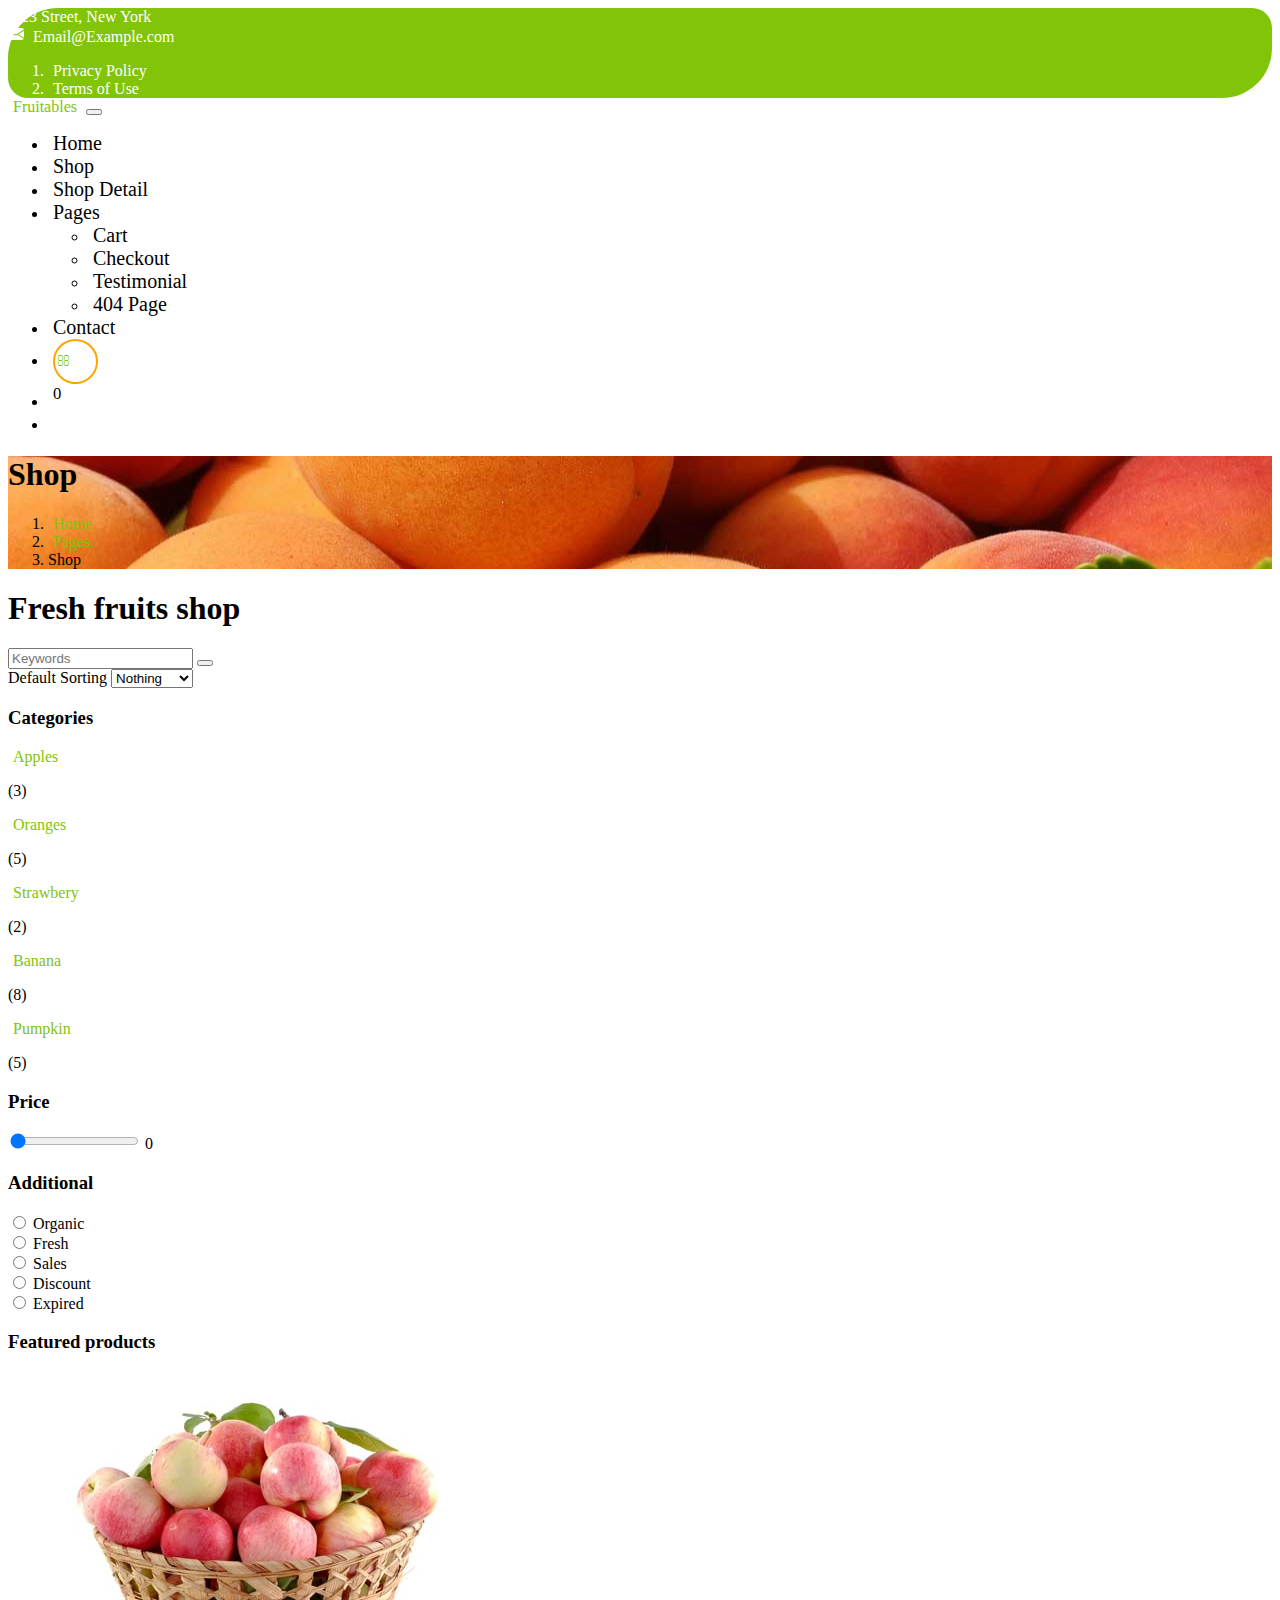
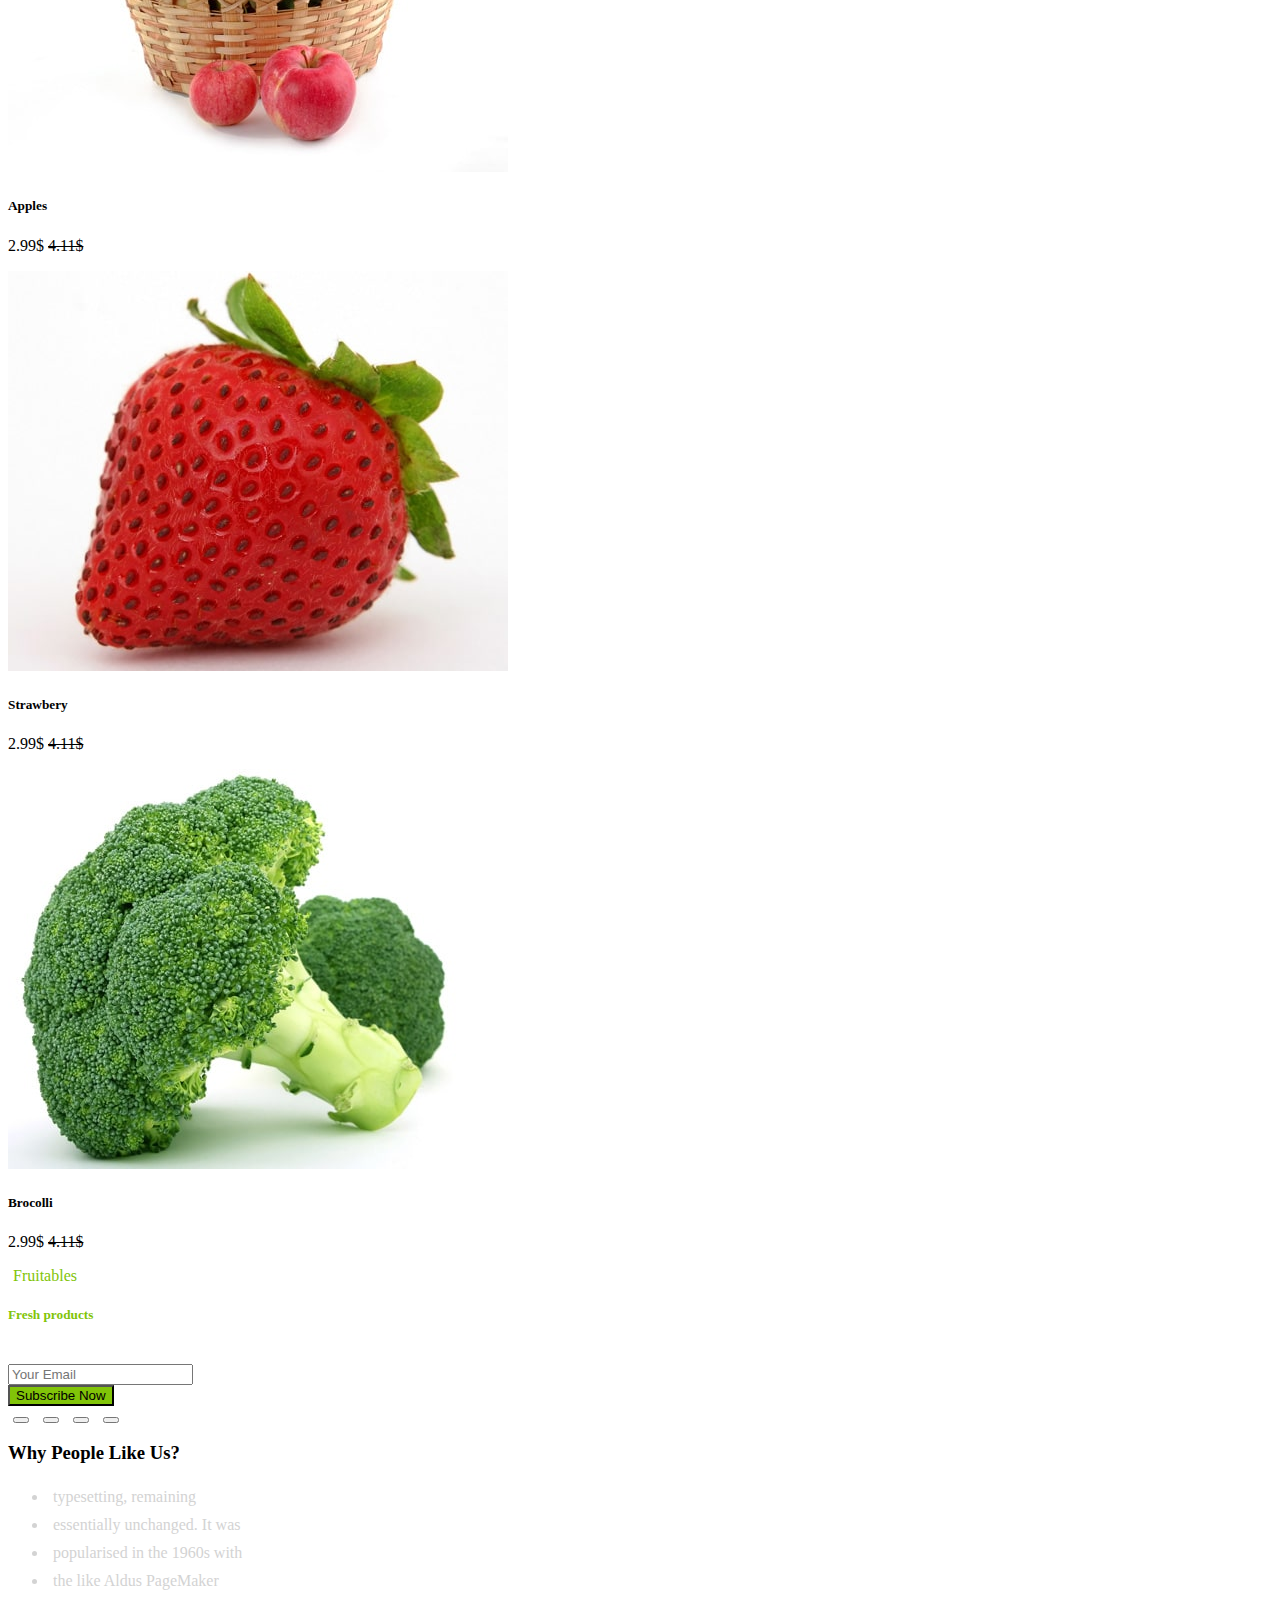
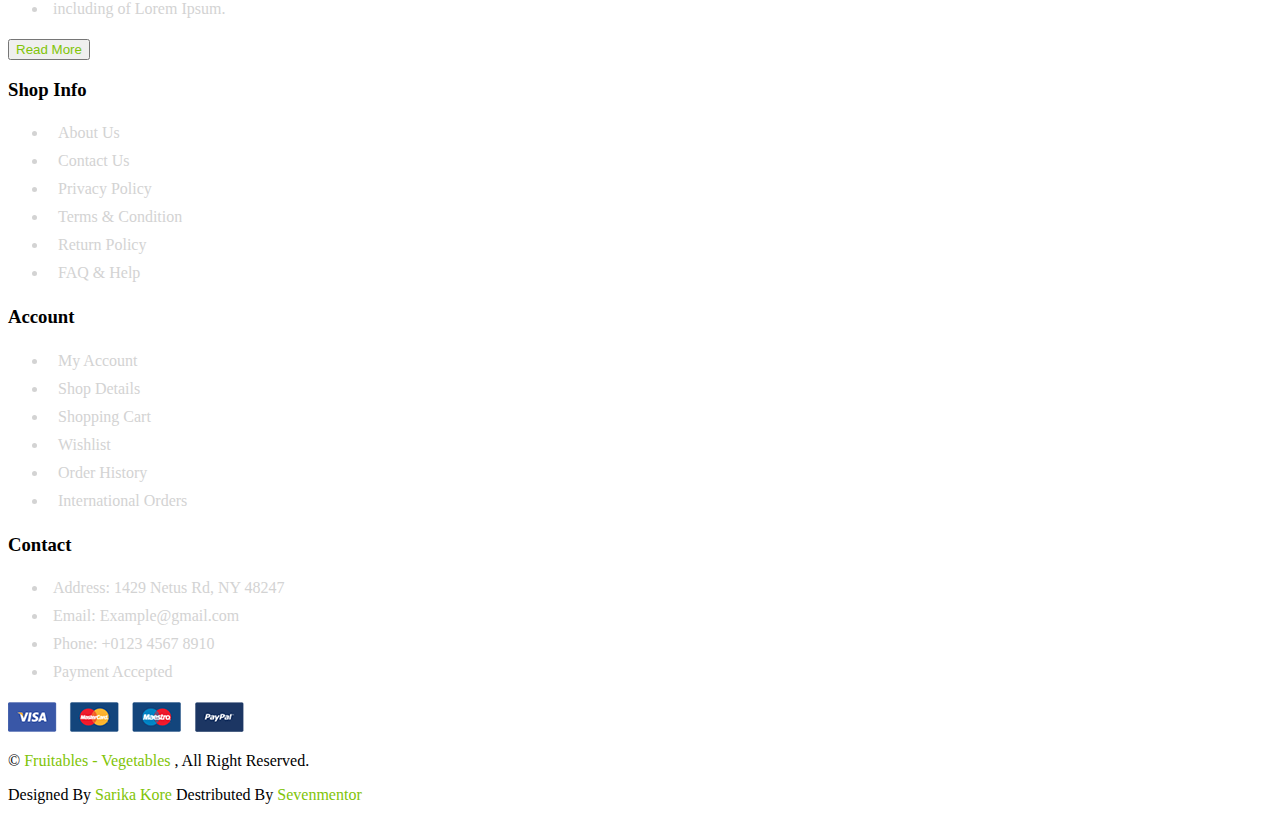
<file: shop.html>
<!DOCTYPE html>
<html lang="en">

<head>
  <meta charset="UTF-8">
  <meta name="viewport" content="width=device-width, initial-scale=1.0">
  <title>Document</title>
  <link href="https://cdn.jsdelivr.net/npm/bootstrap@5.3.2/dist/css/bootstrap.min.css" rel="stylesheet"
    integrity="sha384-T3c6CoIi6uLrA9TneNEoa7RxnatzjcDSCmG1MXxSR1GAsXEV/Dwwykc2MPK8M2HN" crossorigin="anonymous">
  <script src="https://cdn.jsdelivr.net/npm/bootstrap@5.3.2/dist/js/bootstrap.bundle.min.js"
    integrity="sha384-C6RzsynM9kWDrMNeT87bh95OGNyZPhcTNXj1NW7RuBCsyN/o0jlpcV8Qyq46cDfL"
    crossorigin="anonymous"></script>
  <link rel="stylesheet" type="text/css" href="style.css">
  <link rel="stylesheet" href="https://cdnjs.cloudflare.com/ajax/libs/font-awesome/6.5.1/css/all.min.css"
    integrity="sha512-DTOQO9RWCH3ppGqcWaEA1BIZOC6xxalwEsw9c2QQeAIftl+Vegovlnee1c9QX4TctnWMn13TZye+giMm8e2LwA=="
    crossorigin="anonymous" referrerpolicy="no-referrer" />
  <link rel="stylesheet" type="text/css" href="slick.css">
  <link rel="stylesheet" type="text/css" href="slick-theme.css">
  <script src="https://ajax.googleapis.com/ajax/libs/jquery/3.7.1/jquery.min.js"></script>

</head>

<body>
  <!-- Header -->
  <div class="container">
    <div class="div1">
      <div class="d-flex flex-row mb-3 justify-content-evenly align-items-center ms-3 me-3">
        <div class="p-2">
          <i class="fa-solid fa-location-dot text-warning"></i>
          <span class="ms-2"><a href="#">123 Street, New York</a></span>
        </div>
        <div class="p-2 flex-grow-1">
          <svg xmlns="http://www.w3.org/2000/svg" width="16" height="16" fill="currentColor"
            class="bi bi-envelope-fill text-warning" viewBox="0 0 16 16">
            <path
              d="M.05 3.555A2 2 0 0 1 2 2h12a2 2 0 0 1 1.95 1.555L8 8.414zM0 4.697v7.104l5.803-3.558zM6.761 8.83l-6.57 4.027A2 2 0 0 0 2 14h12a2 2 0 0 0 1.808-1.144l-6.57-4.027L8 9.586zm3.436-.586L16 11.801V4.697z" />
          </svg>
          <span class="ms-2"><a href="#">Email@Example.com</a></span>
        </div>
        <div class="p-2">
          <nav aria-label="breadcrumb">
            <ol class="breadcrumb mt-2">
              <li class="breadcrumb-item"><a href="#">Privacy Policy</a></li>
              <li class="breadcrumb-item"><a href="#">Terms of Use</a></li>
              <li class="breadcrumb-item"><a href="#">Sales and Refunds</a></li>
            </ol>
          </nav>
        </div>
      </div>
    </div>
  </div>
  <!-- Navbar -->

  <nav class="navbar navbar-expand-lg bg-white sticky-top">
    <div class="container">
      <a class="navbar-brand fs-1 fw-bold flex-grow-1" href="#" style="color: #81C408;">Fruitables</a>
      <button class="navbar-toggler" type="button" data-bs-toggle="collapse" data-bs-target="#navbarSupportedContent"
        aria-controls="navbarSupportedContent" aria-expanded="false" aria-label="Toggle navigation">
        <span class="navbar-toggler-icon"></span>
      </button>
      <div class="collapse navbar-collapse" id="navbarSupportedContent">
        <ul class="navbar-nav me-auto mb-2 mb-lg-0">
          <li class="nav-item ms-5">
            <a class="nav-link active" aria-current="page" href="index.html">Home</a>
          </li>
          <li class="nav-item">
            <a class="nav-link" href="shop.html">Shop</a>
          </li>
          <li class="nav-item">
            <a class="nav-link" href="shopdetails.html">Shop Detail</a>
          </li>
          <li class="nav-item dropdown">
            <a class="nav-link dropdown-toggle" href="#" role="button" data-bs-toggle="dropdown" aria-expanded="false">
              Pages
            </a>
            <ul class="dropdown-menu">
              <li><a class="dropdown-item" href="cart.html">Cart</a></li>
              <li><a class="dropdown-item" href="checkout.html">Checkout</a></li>
              <li><a class="dropdown-item" href="testimonial.html">Testimonial</a></li>
              <li><a class="dropdown-item" href="404_page.html">404 Page</a></li>
            </ul>
          </li>
          <li class="nav-item me-5">
            <a class="nav-link" href="contact.html">Contact</a>
          </li>
          <li class="nav-item ms-5">
            <a class="nav-link" href="#">
              <input class="form-control me-2" type="search" aria-label="Search" placeholder="&#xf002;"
                style="font-family: arial,fontawesome;">
            </a>
          </li>
          <li class="nav-item">
            <a class="nav-link" href="cart.html">
              <i class="fa-solid fa-bag-shopping fs-3" style="color: #81C408;"></i>
              <sup class="fs-5">0</sup>
            </a>
          </li>
          <li class="nav-item">
            <a class="nav-link" href="#">
              <i class="fa-solid fa-user fs-3" style="color: #81C408;"></i>
            </a>
          </li>
        </ul>

      </div>
    </div>
  </nav>
  </div>
  <!-- Shop Page -->
  <div class="container-fluid backimg text-center p-5 mb-4">
    <h1 class="text-white fw-bold">Shop</h1>
    <nav aria-label="breadcrumb">
      <ol class="breadcrumb justify-content-center">
        <li class="breadcrumb-item"><a href="index.html" style="color: #81C408;">Home</a></li>
        <li class="breadcrumb-item"><a href="#" style="color: #81C408;">Pages</a></li>
        <li class="breadcrumb-item active text-white" aria-current="page">Shop</li>
      </ol>
    </nav>
  </div>

  <!-- Fresh Fruits Shop -->
  <div class="container">
    <h1 class="text-secondary fw-bold">Fresh fruits shop</h1>
    <div class="row mt-3">
      <div class="col-3">
        <div class="input-group mb-3 ">
          <input type="text" class="form-control py-3 rounded-start-4" placeholder="Keywords" aria-label="Keywords"
            aria-describedby="button-addon2">
          <button class="btn bg-secondary-subtle rounded-end-4 p-3 " type="button" id="button-addon2"><i
              class="fa-solid fa-magnifying-glass"></i></button>
        </div>
      </div>
      <div class="col-6"></div>
      <div class="col-3">
        <div class="bg-light d-flex justify-content-between ps-3 py-3 rounded">
          <label>Default Sorting</label>
          <select class="form-select-sm border-0 bg-light me-3">
            <option>Nothing</option>
            <option>Popularity</option>
            <option>Organic</option>
            <option>Fantastic</option>
          </select>
        </div>
      </div>
    </div>
    <div class="row mt-3">
      <div class="col-3">
        <h3 class="text-secondary fw-bold mt-5">Categories</h3>
        <div class="d-flex">
          <a href="#" class="flex-grow-1 fs-5" style="color: #81C408;"><i class="fa-solid fa-apple-whole me-2"></i>
            Apples</a>
          <p class="fs-5 text-secondary">(3)</p>
        </div>
        <div class="d-flex">
          <a href="#" class="flex-grow-1 fs-5" style="color: #81C408;"><i class="fa-solid fa-apple-whole me-2"></i>
            Oranges</a>
          <p class="fs-5 text-secondary">(5)</p>
        </div>
        <div class="d-flex">
          <a href="#" class="flex-grow-1 fs-5" style="color: #81C408;"><i class="fa-solid fa-apple-whole me-2"></i>
            Strawbery</a>
          <p class="fs-5 text-secondary">(2)</p>
        </div>
        <div class="d-flex">
          <a href="#" class="flex-grow-1 fs-5" style="color: #81C408;"><i class="fa-solid fa-apple-whole me-2"></i>
            Banana</a>
          <p class="fs-5 text-secondary">(8)</p>
        </div>
        <div class="d-flex">
          <a href="#" class="flex-grow-1 fs-5" style="color: #81C408;"><i class="fa-solid fa-apple-whole me-2"></i>
            Pumpkin</a>
          <p class="fs-5 text-secondary">(5)</p>
        </div>
        <h3 class="text-secondary fw-bold mt-4">Price</h3>
        <input type="range" class="form-range" min="0" max="500" value="0" id="customRange2" name="customRange2"
          oninput="amount.value=customRange2.value">
        <output id="amount" min-value="0" max-value="500" for="customRange2">0</output>

        <h3 class="text-secondary fw-bold mt-4">Additional</h3>
        <div class="form-check">
          <input class="form-check-input" type="radio" name="flexRadioDefault" id="flexRadioDefault1">
          <label class="form-check-label" for="flexRadioDefault1">
            Organic
          </label>
        </div>
        <div class="form-check">
          <input class="form-check-input" type="radio" name="flexRadioDefault" id="flexRadioDefault2">
          <label class="form-check-label" for="flexRadioDefault2">
            Fresh
          </label>
        </div>
        <div class="form-check">
          <input class="form-check-input" type="radio" name="flexRadioDefault" id="flexRadioDefault3">
          <label class="form-check-label" for="flexRadioDefault3">
            Sales
          </label>
        </div>
        <div class="form-check">
          <input class="form-check-input" type="radio" name="flexRadioDefault" id="flexRadioDefault4">
          <label class="form-check-label" for="flexRadioDefault4">
            Discount
          </label>
        </div>
        <div class="form-check">
          <input class="form-check-input" type="radio" name="flexRadioDefault" id="flexRadioDefault5">
          <label class="form-check-label" for="flexRadioDefault5">
            Expired
          </label>
        </div>

        <h3 class="text-secondary fw-bold mt-4">Featured products</h3>
        <div class="card mb-3  rounded bg-light border-0" style="max-width: 540px;">
          <div class="row g-0">
            <div class="col-md-5">
              <img src="images/featur-1.jpg" class="img-fluid mx-auto d-block" alt="...">
            </div>
            <div class="col-md-7">
              <div class="card-body">
                <h5 class="card-title">Apples</h5>
                <p class="card-text">
                  <i class="fa-solid fa-star text-warning"></i>
                  <i class="fa-solid fa-star text-warning"></i>
                  <i class="fa-solid fa-star text-warning"></i>
                  <i class="fa-solid fa-star text-warning"></i>
                  <i class="fa-solid fa-star text-secondary"></i>
                </p>
                <p class="card-text">2.99$ <span><s class="text-danger">4.11$</s></span></p>
              </div>
            </div>
          </div>
        </div>
        <div class="card mb-3  rounded bg-light border-0" style="max-width: 540px;">
          <div class="row g-0">
            <div class="col-md-5">
              <img src="images/featur-2.jpg" class="img-fluid mx-auto d-block" alt="...">
            </div>
            <div class="col-md-7">
              <div class="card-body">
                <h5 class="card-title">Strawbery</h5>
                <p class="card-text">
                  <i class="fa-solid fa-star text-warning"></i>
                  <i class="fa-solid fa-star text-warning"></i>
                  <i class="fa-solid fa-star text-warning"></i>
                  <i class="fa-solid fa-star text-warning"></i>
                  <i class="fa-solid fa-star text-secondary"></i>
                </p>
                <p class="card-text">2.99$ <span><s class="text-danger">4.11$</s></span></p>
              </div>
            </div>
          </div>
        </div>
        <div class="card mb-3  rounded bg-light border-0" style="max-width: 540px;">
          <div class="row g-0">
            <div class="col-md-5">
              <img src="images/featur-3.jpg" class="img-fluid mx-auto d-block" alt="...">
            </div>
            <div class="col-md-7">
              <div class="card-body">
                <h5 class="card-title">Brocolli</h5>
                <p class="card-text">
                  <i class="fa-solid fa-star text-warning"></i>
                  <i class="fa-solid fa-star text-warning"></i>
                  <i class="fa-solid fa-star text-warning"></i>
                  <i class="fa-solid fa-star text-warning"></i>
                  <i class="fa-solid fa-star text-secondary"></i>
                </p>
                <p class="card-text">2.99$ <span><s class="text-danger">4.11$</s></span></p>
              </div>
            </div>
          </div>
        </div>

      </div>
      <div class="col-9"></div>
    </div>
  </div>


  <!-- Footer -->
  <div class="container-fluid bg-secondary p-5">
    <div class="row align-items-center p-4 border-warning border-bottom">
      <div class="col-3">
        <a class="fs-1 fw-bold flex-grow-1 text-decoration-none" href="#" style="color: #81C408;">Fruitables
          <h5 class="text-warning">Fresh products</h5>
        </a>
      </div>
      <div class="col-6">
        <div class="position-relative w-75">
          <input type="text" class="form-control rounded-pill border border-warning p-3 border-3"
            placeholder="Your Email">
          <div class="position-absolute top-50 end-0 translate-middle-y">
            <button class="btn rounded-pill text-white border border-warning btn1 p-3 border-3" type="button">Subscribe
              Now</button>
          </div>
        </div>
      </div>
      <div class="col-3">
        <a href="#"><button type="button" class="btn btn-outline-warning rounded-circle btn-md-square me-2"><i
              class="fa-brands fa-twitter text-warning"></i></button></a>
        <a href="#"><button type="button" class="btn btn-outline-warning rounded-circle btn-md-square me-2"><i
              class="fa-brands fa-facebook-f text-warning"></i></i></button></a>
        <a href="#"><button type="button" class="btn btn-outline-warning rounded-circle btn-md-square me-2"><i
              class="fa-brands fa-youtube text-warning"></i></i></button></a>
        <a href="#"><button type="button" class="btn btn-outline-warning rounded-circle btn-md-square me-2"><i
              class="fa-brands fa-linkedin-in text-warning"></i></button></a>
      </div>
    </div>
    <div class="row mt-3">
      <div class="col">
        <h3 class="text-white">Why People Like Us?</h3>
        <ul class="list-unstyled p-2">
          <li>typesetting, remaining</li>
          <li>essentially unchanged. It was</li>
          <li>popularised in the 1960s with</li>
          <li>the like Aldus PageMaker</li>
          <li>including of Lorem Ipsum.</li>
        </ul>
        <button type="button" class="btn btn-outline-warning rounded-pill px-4" style="color: #81C408;">
          Read More
        </button>
      </div>
      <div class="col">
        <h3 class="text-white">Shop Info</h3>
        <ul class="list-unstyled p-2">
          <li><a href="#">About Us</a></li>
          <li><a href="#">Contact Us</a></li>
          <li><a href="#">Privacy Policy</a></li>
          <li><a href="#">Terms & Condition</a></li>
          <li><a href="#">Return Policy</a></li>
          <li><a href="#">FAQ & Help</a></li>
        </ul>
      </div>
      <div class="col">
        <h3 class="text-white">Account</h3>
        <ul class="list-unstyled p-2">
          <li><a href="#">My Account</a></li>
          <li><a href="#">Shop Details</a></li>
          <li><a href="#">Shopping Cart</a></li>
          <li><a href="#">Wishlist</a></li>
          <li><a href="#">Order History</a></li>
          <li><a href="#">International Orders</a></li>
        </ul>
      </div>
      <div class="col">
        <h3 class="text-white">Contact</h3>
        <ul class="list-unstyled p-2">
          <li>Address: 1429 Netus Rd, NY 48247</li>
          <li>Email: Example@gmail.com</li>
          <li>Phone: +0123 4567 8910</li>
          <li>Payment Accepted</li>
        </ul>
        <img src="images/payment.png">
      </div>
    </div>
    <div class="d-flex flex-row fs-5 mt-5">
      <div class="p-2 flex-grow-1">
        <p class="text-white">&copy; <span style="color: #81C408;">Fruitables - Vegetables</span> , All Right Reserved.
        </p>
      </div>
      <div class="p-2">
        <p class="text-white">Designed By <span style="color: #81C408;">Sarika Kore</span> Destributed By <span
            style="color: #81C408;">Sevenmentor</span></p>
      </div>
    </div>
  </div>

</body>

</html>
<script>let cart = JSON.parse(localStorage.getItem("Cart"))
  let totalel = document.querySelector("sup")
  totalel.innerHTML = cart.length</script>
</file>
<file: style.css>
.div1 {
  background-color: #81C408;
  height: 10vh;
  color: white;
  border-radius: 50px 20px 50px 20px;
}

.div1 a:link,
a:visited {
  color: white;
  text-decoration: none;
}

.breadcrumb-item::before {
  color: white !important;
}

.breadcrumb-item>a:hover {
  color: orange;
}

.navbar-nav li a {
  color: black;
  font-size: 20px;
  margin-top: 20px;
}

input[type=search] {
  height: 45px;
  width: 45px;
  border-radius: 50%;
  border: 2px solid orange;
  /* background-image: url('IMAGE/download.png');
    background-repeat: no-repeat;
    background-position: center;
    background-size: 20px; */
}

input[type=search]:hover {
  background-color: orange;
}

input[type=search]::placeholder {
  color: #81C408;
  height: 20px;
  width: 20px;
}

.btn1 {
  background-color: #81C408;
}

.btn1:hover {
  background-color: orange;
}

.nav-pills li button {
  width: 130px;
  margin-left: 10px;
}

.nav-pills li button:focus {
  background-color: orange !important;
  color: white !important;
}

/* .card-shadow:hover {
  
  box-shadow: 0px -10px 5px -5px grey,
    10px 0px 5px -5px grey,
    0px 10px 5px -5px grey,
    -10px 0px 5px -7px grey;
} */
.slider1 img:hover {
  transform: scale(1.1, 1.1);
  transition: 2s;
}

.slider1 .card:hover {
  box-shadow: 9px 10px 12px lightgray;
}

.slider1 .card {
  overflow: hidden;
  border: 1px solid #81C408;
}

.text-dark:hover {
  background-color: green !important;

}

.list-unstyled li,
a:link,
a:visited {
  color: lightgrey;
  text-decoration: none;
  padding: 5px;
}

.list-unstyled a:hover {
  color: orange;
  text-decoration: none;
  padding: 5px;
}

.backimg {
  background-image: url('images/cart-page-header-img.jpg');
  background-repeat: no-repeat;
  background-position: center;
  background-attachment: fixed;
}
</file>
